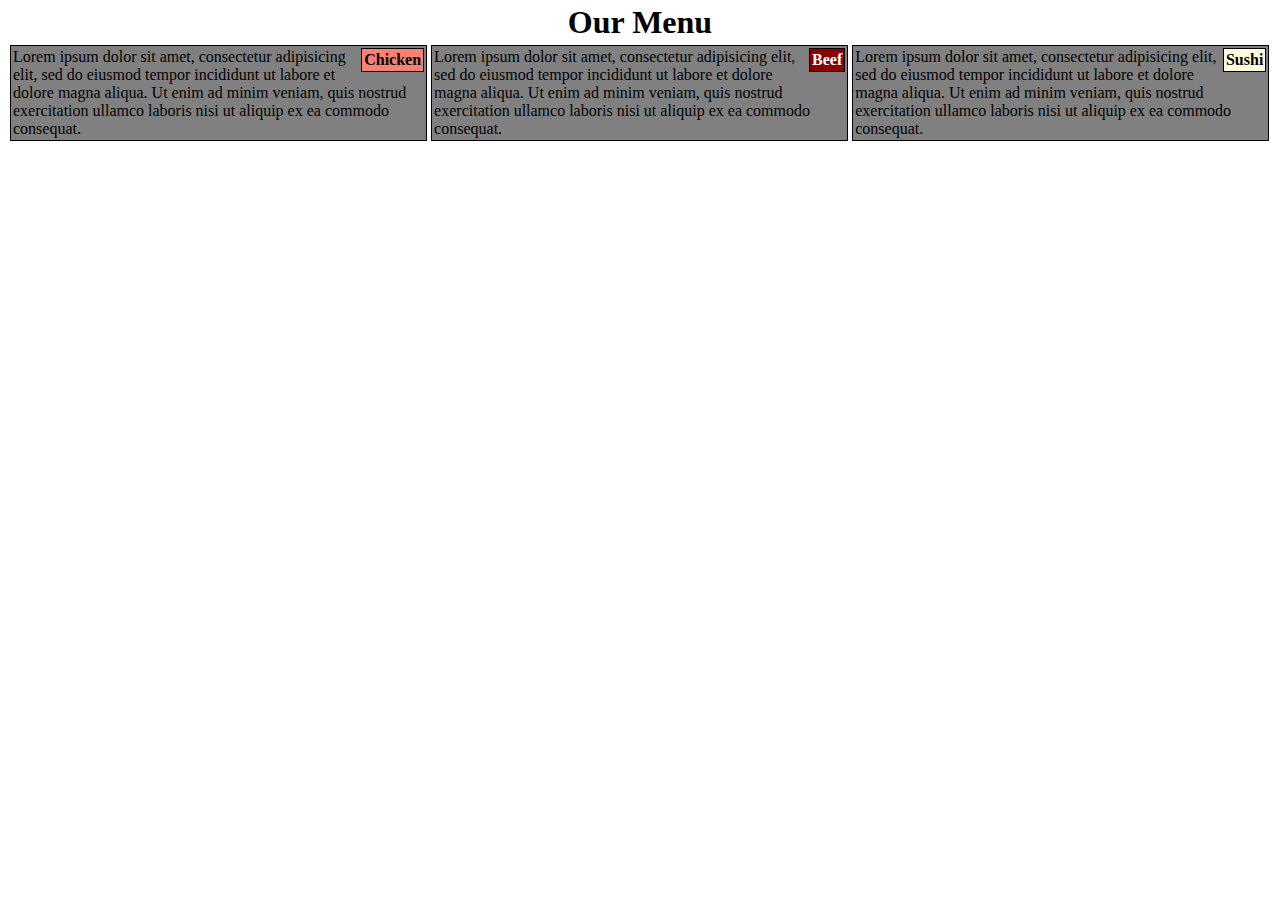
<file: site/NimrodMod2/index.html>
<!DOCTYPE html>
<html>
<head>
	<meta charset="utf-8">
	<meta name="viewport" content="width=device-width, initial-scale=1">
	<title>NimrodMod2site</title>
	    <link rel="stylesheet" href="CSS/mod2css.css">
</head>
<body>

 <div>
	<h1> Our Menu</h1>
<div>

<div class=" sections position border col-lg-4 col-md-6">
	<h2 class="chicken">Chicken</h1>
		<div>Lorem ipsum dolor sit amet, consectetur adipisicing elit, sed do eiusmod
		tempor incididunt ut labore et dolore magna aliqua. Ut enim ad minim veniam,
		quis nostrud exercitation ullamco laboris nisi ut aliquip ex ea commodo
		consequat.</div>
</div>
<div class="sections position border col-lg-4 col-md-6">
	<h2 class="beef">Beef</h1>
	<div>Lorem ipsum dolor sit amet, consectetur adipisicing elit, sed do eiusmod
	tempor incididunt ut labore et dolore magna aliqua. Ut enim ad minim veniam,
	quis nostrud exercitation ullamco laboris nisi ut aliquip ex ea commodo
	consequat.</div>
</div>
<div class="sections position border col-lg-4 col-md-6">
	<h2 class='sushi'>Sushi</h1>
		<div>Lorem ipsum dolor sit amet, consectetur adipisicing elit, sed do eiusmod
		tempor incididunt ut labore et dolore magna aliqua. Ut enim ad minim veniam,
		quis nostrud exercitation ullamco laboris nisi ut aliquip ex ea commodo
		consequat.</div>
</div>
</body>
</html>
</file>
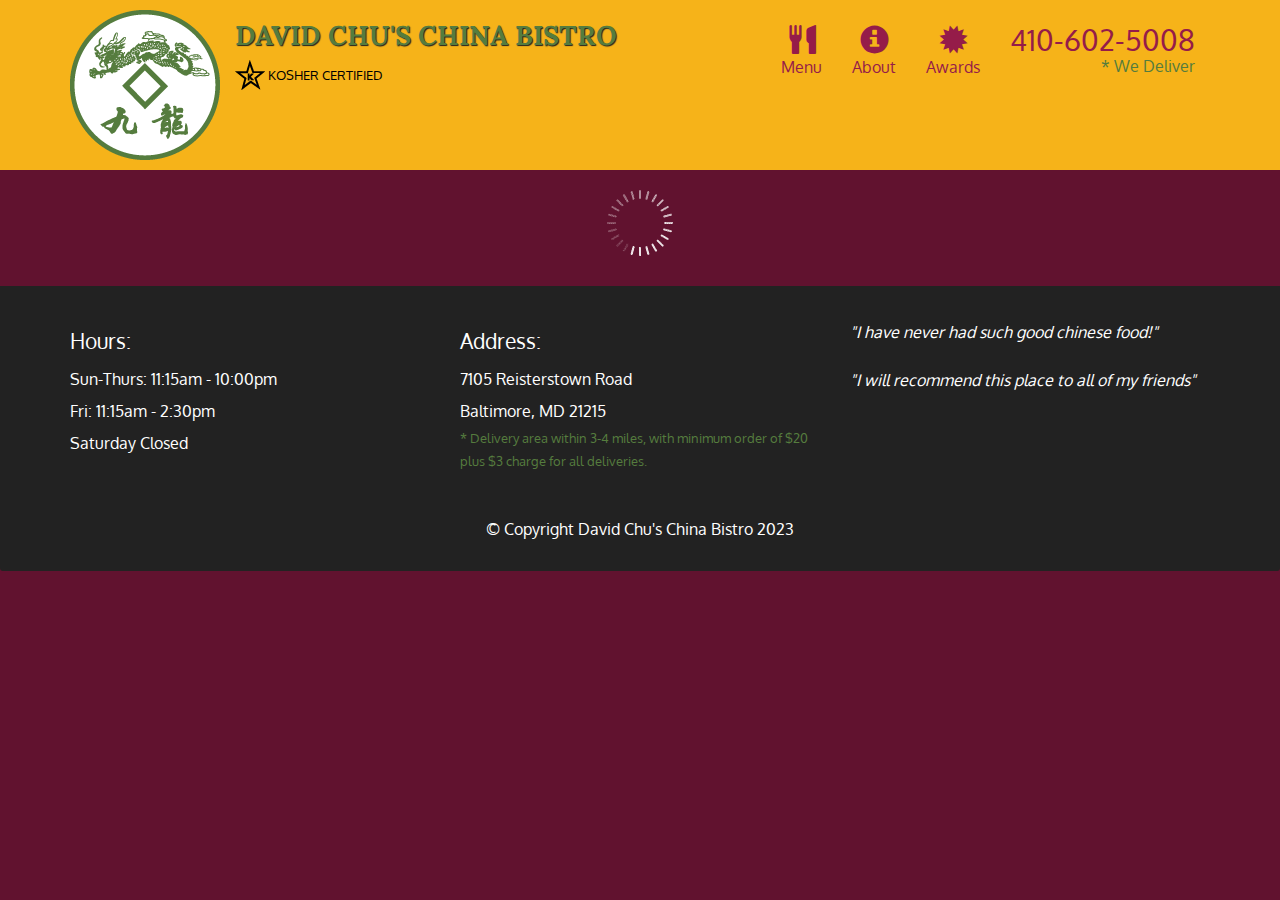
<file: site/NimrodMod5/index.html>
<!doctype html>
<html lang="en">
  <head>
    <meta charset="utf-8">
    <meta http-equiv="X-UA-Compatible" content="IE=edge">
    <meta name="viewport" content="width=device-width, initial-scale=1">
    <title>David Chu's China Bistro</title>
    <link rel="stylesheet" href="css/bootstrap.min.css">
    <link rel="stylesheet" href="css/styles.css">
    <link href='https://fonts.googleapis.com/css?family=Oxygen:400,300,700' rel='stylesheet' type='text/css'>
    <link href='https://fonts.googleapis.com/css?family=Lora' rel='stylesheet' type='text/css'>
  </head>
<body>
  <header>
    <nav id="header-nav" class="navbar navbar-default">
      <div class="container">
        <div class="navbar-header">
          <a href="index.html" class="pull-left visible-md visible-lg">
            <div id="logo-img" alt="Logo image"></div>
          </a>

          <div class="navbar-brand">
            <a href="index.html"><h1>David Chu's China Bistro</h1></a>
            <p>
              <img src="images/star-k-logo.png" alt="Kosher certification">
              <span>Kosher Certified</span>
            </p>
          </div>

          <button id="navbarToggle" type="button" class="navbar-toggle collapsed" data-toggle="collapse" data-target="#collapsable-nav" aria-expanded="false">
            <span class="sr-only">Toggle navigation</span>
            <span class="icon-bar"></span>
            <span class="icon-bar"></span>
            <span class="icon-bar"></span>
          </button>
        </div>
        
        <div id="collapsable-nav" class="collapse navbar-collapse">
           <ul id="nav-list" class="nav navbar-nav navbar-right">
            <li id="navHomeButton" class="visible-xs active">
              <a href="index.html">
                <span class="glyphicon glyphicon-home"></span> Home</a>
            </li>
            <li id="navMenuButton">
              <a href="#" onclick="$dc.loadMenuCategories();">
                <span class="glyphicon glyphicon-cutlery"></span><br class="hidden-xs"> Menu</a>
            </li>
            <li>
              <a href="#">
                <span class="glyphicon glyphicon-info-sign"></span><br class="hidden-xs"> About</a>
            </li>
            <li>
              <a href="#">
                <span class="glyphicon glyphicon-certificate"></span><br class="hidden-xs"> Awards</a>
            </li>
            <li id="phone" class="hidden-xs">
              <a href="tel:410-602-5008">
                <span>410-602-5008</span></a><div>* We Deliver</div>
            </li>
          </ul><!-- #nav-list -->
        </div><!-- .collapse .navbar-collapse -->
      </div><!-- .container -->
    </nav><!-- #header-nav -->
  </header>

  <div id="call-btn" class="visible-xs">
    <a class="btn" href="tel:410-602-5008">
    <span class="glyphicon glyphicon-earphone"></span>
    410-602-5008
    </a>
  </div>
  <div id="xs-deliver" class="text-center visible-xs">* We Deliver</div>

  <div id="main-content" class="container"></div>

  <footer class="panel-footer">
    <div class="container">
      <div class="row">
        <section id="hours" class="col-sm-4">
          <span>Hours:</span><br>
          Sun-Thurs: 11:15am - 10:00pm<br>
          Fri: 11:15am - 2:30pm<br>
          Saturday Closed
          <hr class="visible-xs">
        </section>
        <section id="address" class="col-sm-4">
          <span>Address:</span><br>
          7105 Reisterstown Road<br>
          Baltimore, MD 21215
          <p>* Delivery area within 3-4 miles, with minimum order of $20 plus $3 charge for all deliveries.</p>
          <hr class="visible-xs">
        </section>
        <section id="testimonials" class="col-sm-4">
          <p>"I have never had such good chinese food!"</p>
          <p>"I will recommend this place to all of my friends"</p>
        </section>
      </div>
      <div class="text-center">&copy; Copyright David Chu's China Bistro 2023</div>
    </div>
  </footer>
  <script src="js/jquery-2.1.4.min.js"></script>
  <script src="js/bootstrap.min.js"></script>
  <script src="js/ajax-utils.js"></script>
  <script src="js/script.js"></script>
</body>
</html>
</file>
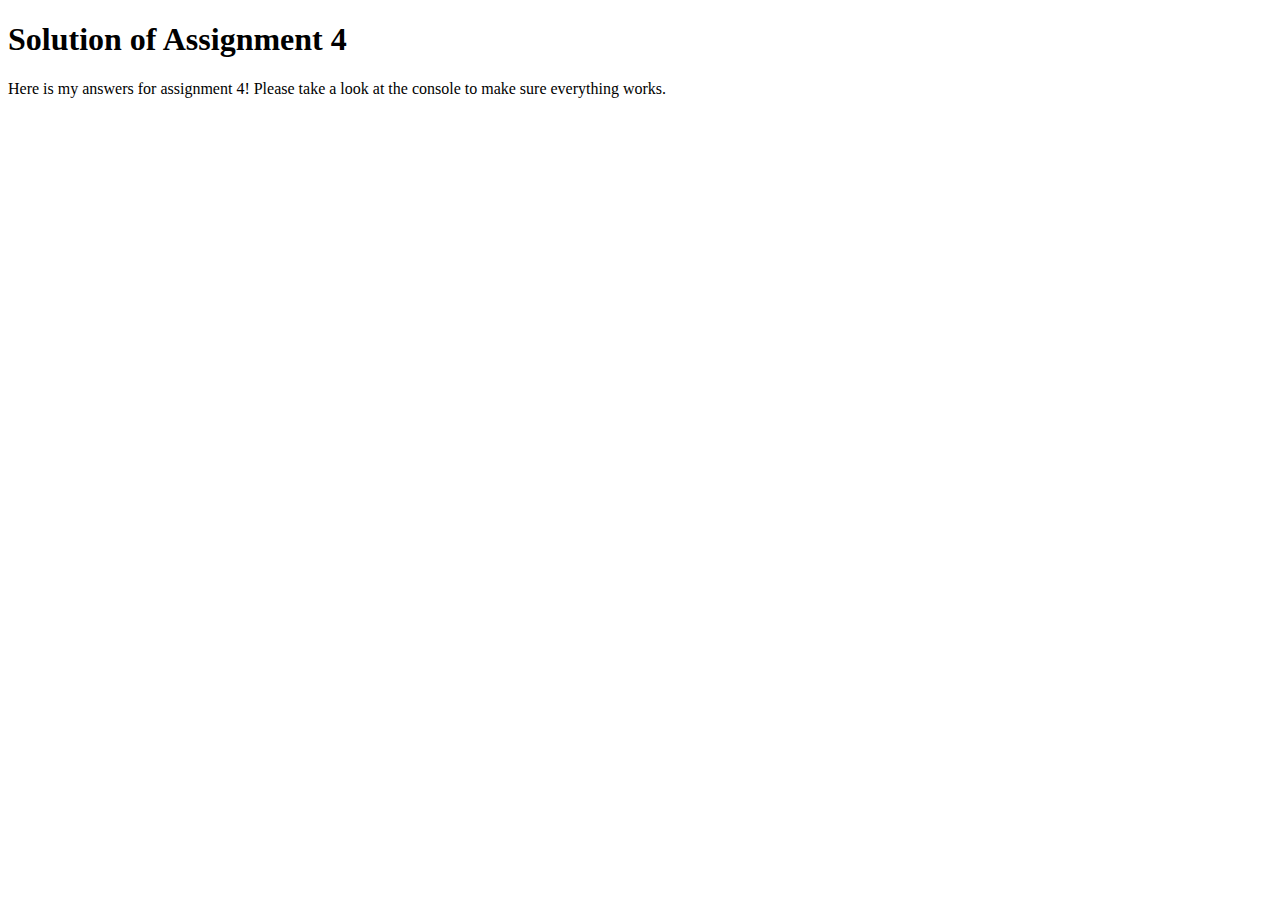
<file: site/nimrodmod4r/Nimrodmod4.html>
<!DOCTYPE html>
<html>

<head>
    <meta charset="utf-8">
    <title>Mod4 Solution</title>
    <script src="mod4speakhello.js"></script>
    <script src="mod4speakgoodbye.js"></script>
    <script src="mod4script.js"></script>
</head>

<body>
    <h1>Solution of Assignment 4</h1>
    <p>Here is my answers for assignment 4! Please take a look at the console to make sure everything works.</p>
</body>

</html>
</file>
<file: site/NimrodMod2/CSS/mod2css.css>
* {
	box-sizing: border-box;
	margin: 2px;
}
body{
}
h1 {
	text-align: center;
	font-size: 2em;
}
h2 {
	color: black;
	display: inline;
	padding: 2px;
	text-align: left;
	padding-left: 2px;
	padding-right: 2px;
	font-size: 1em;
	float:right;
}
.sections {
	color: black;
	background-color: grey;

}
.chicken {
	background-color: salmon;
	border: solid black 1px;
}
.beef {
	background-color: darkred;
	color: white;
	border: solid black 1px;
}
.sushi {
	background-color: lightyellow;
	border: solid black 1px;
}
.row {
	width: 100%;
}
.border {
		border: solid black 1px;
}
.position {
	position: relative;
}
@media (min-width: 992px) {
	.col-lg-1, .col-lg-2, .col-lg-3, .col-lg-4, .col-lg-5, .col-lg-6, .col-lg-7, .col-lg-8, .col-lg-9, .col-lg-10, .col-lg-11, .col-lg-12
 {float: left;}
.col-lg-1 {width: 8.33%;} 
.col-lg-2 {width: 16.66%;}
.col-lg-3 {width: 25%} 
.col-lg-4 {width: 33%;}
.col-lg-5 {width: 41.66%;} 
.col-lg-6 {width: 50%;}
.col-lg-7 {width: 58.33%;}  
.col-lg-8 {width: 66.66%}
.col-lg-9 {width: 74.99%;}
.col-lg-10 {width: 83.33%;}
.col-lg-11 {width: 91.66%}  
.col-lg-12 {width: 100%;}

@media (min-width: 768px) and (max-width: 991px) {
	.col-md-1, .col-md-2, .col-md-3, .col-md-4, .col-md-5, .col-md-6, .col-md-7, .col-md-8, .col-md-9, .col-md-10, .col-md-11, .col-md-12
{float: left;}
.col-md-1 {width: 8.33%;} 
.col-md-2 {width: 16.66%;}
.col-md-3 {width: 25%} 
.col-md-4 {width: 33%}
.col-md-5 {width: 41.66%;} 
.col-md-6 {width: 50%;}
.col-md-7 {width: 58.33%;}  
.col-md-8 {width: 66.66%}
.col-md-9 {width: 74.99%;}
.col-md-10 {width: 83.33%;}
.col-md-11 {width: 91.66%}  
.col-md-12 {width: 100%;}

@media (min-width: 768px) and (max-width: 991px) {
	.col-sm-1, .col-sm-2, .col-sm-3, .col-sm-4, .col-sm-5, .col-sm-6, .col-sm-7, .col-sm-8, .col-sm-9, .col-sm-10, .col-sm-11, .col-sm-12
{float: left;}
.col-sm-1 {width: 8.33%;} 
.col-sm-2 {width: 16.66%;}
.col-sm-3 {width: 25%} 
.col-sm-4 {width: 33%}
.col-sm-5 {width: 41.66%;} 
.col-sm-6 {width: 50%;}
.col-sm-7 {width: 58.33%;}  
.col-sm-8 {width: 66.66%}
.col-sm-9 {width: 74.99%;}
.col-sm-10 {width: 83.33%;}
.col-sm-11 {width: 91.66%}  
.col-sm-12 {width: 100%;}
</file>
<file: site/NimrodMod5/css/styles.css>
body {
  font-size: 16px;
  color: #fff;
  background-color: #61122f;
  font-family: 'Oxygen', sans-serif;
}
#header-nav {
  background-color: #f6b319;
  border-radius: 0;
  border: 0;
}
#logo-img {
  background: url('../images/restaurant-logo_large.png') no-repeat;
  width: 150px;
  height: 150px;
  margin: 10px 15px 10px 0;
}
.navbar-brand {
  padding-top: 25px;
}
.navbar-brand h1 { /* Restaurant name */
  font-family: 'Lora', serif;
  color: #557c3e;
  font-size: 1.5em;
  text-transform: uppercase;
  font-weight: bold;
  text-shadow: 1px 1px 1px #222;
  margin-top: 0;
  margin-bottom: 0;
  line-height: .75;
}
.navbar-brand a:hover, .navbar-brand a:focus {
  text-decoration: none;
}
.navbar-brand p { /* Kosher cert */
  color: #000;
  text-transform: uppercase;
  font-size: .7em;
  margin-top: 15px;
}
.navbar-brand p span { /* Star-K */
  vertical-align: middle;
}
#nav-list {
  margin-top: 10px;
}
#nav-list a {
  color: #951C49;
  text-align: center;
}
#nav-list a:hover {
  background: #E7E7E7;
}
#nav-list a span {
  font-size: 1.8em;
}
#phone {
  margin-top: 5px;
}
#phone a { /* Phone number */
  text-align: right;
  padding-bottom: 0;
}
#phone div { /* We Deliver */
  color: #557c3e;
  text-align: right;
  padding-right: 15px;
}
.navbar-header button.navbar-toggle, .navbar-header .icon-bar {
  border: 1px solid #61122f;
}
.navbar-header button.navbar-toggle {
  clear: both;
  margin-top: -30px;
}
.panel-footer {
  margin-top: 30px;
  padding-top: 35px;
  padding-bottom: 30px;
  background-color: #222;
  border-top: 0;
}
.panel-footer div.row {
  margin-bottom: 35px;
}
#hours, #address {
  line-height: 2;
}
#hours > span, #address > span {
  font-size: 1.3em;
}
#address p {
  color: #557c3e;
  font-size: .8em;
  line-height: 1.8;
}
#testimonials {
  font-style: italic;
}
#testimonials p:nth-child(2) {
  margin-top: 25px;
}
.container .jumbotron {
  box-shadow: 0 0 50px #3F0C1F;
  border: 2px solid #3F0C1F;
}
#menu-tile, #specials-tile, #map-tile {
  height: 250px;
  width: 100%;
  margin-bottom: 15px;
  position: relative;
  border: 2px solid #3F0C1F;
  overflow: hidden;
}
#menu-tile:hover, #specials-tile:hover, #map-tile:hover {
  box-shadow: 0 1px 5px 1px #cccccc;
}
#menu-tile {
  background: url('../images/menu-tile.jpg') no-repeat;
  background-position: center;
}
#specials-tile {
  background: url('../images/specials-tile.jpg') no-repeat;
  background-position: center;
}
#menu-tile span, #specials-tile span, #map-tile span {
  position: absolute;
  bottom: 0;
  right: 0;
  width: 100%;
  text-align: center;
  font-size: 1.6em;
  text-transform: uppercase;
  background-color: #000;
  color: #fff;
  opacity: .8;
}
.category-tile { 
  position: relative;
  border: 2px solid #3F0C1F;
  overflow: hidden;
  width: 200px;
  height: 200px;
  margin: 0 auto 15px;
}
.category-tile span {
  position: absolute;
  bottom: 0;
  right: 0;
  width: 100%;
  text-align: center;
  font-size: 1.2em;
  text-transform: uppercase;
  background-color: #000;
  color: #fff;
  opacity: .8;
}
.category-tile:hover {
  box-shadow: 0 1px 5px 1px #cccccc;
}
#menu-categories-title + div {
  margin-bottom: 50px;
}
.menu-item-tile {
  margin-bottom: 25px;
}
.menu-item-tile hr {
  width: 80%;
}
.menu-item-tile .menu-item-price {
  font-size: 1.1em;
  text-align: right;
  margin-top: -15px;
  margin-right: -15px;
}
.menu-item-tile .menu-item-price span {
  font-size: .6em;
}
.menu-item-photo {
  position: relative;
  border: 2px solid #3F0C1F; 
  overflow: hidden;
  padding: 0;
  margin-right: -15px;
  margin-left: auto;
  margin-bottom: 20px;
  max-width: 250px;
}
.menu-item-photo div {
  position: absolute;
  bottom: 0;
  right: 0;
  width: 80px;
  background-color: #557c3e;
  text-align: center;
}
.menu-item-description {
  padding-right: 30px;
}
h3.menu-item-title {
  margin: 0 0 10px;
}
.menu-item-details {
  font-size: .9em;
  font-style: italic;
}
@media (min-width: 1200px) {
  .container .jumbotron {
    background: url('../images/jumbotron_1200.jpg') no-repeat;
    height: 675px;
  }
}
@media (min-width: 992px) and (max-width: 1199px) {
  /* Header */
  #logo-img {
    background: url('../images/restaurant-logo_medium.png') no-repeat;
    width: 100px;
    height: 100px;
    margin: 5px 5px 5px 0;
  }
  .container .jumbotron {
    background: url('../images/jumbotron_992.jpg') no-repeat;
    height: 558px;
  }
}
@media (min-width: 768px) and (max-width: 991px) {
  /* Home Page */
  .container .jumbotron {
    background: url('../images/jumbotron_768.jpg') no-repeat;
    height: 432px;
  }
}
@media (max-width: 767px) {
  .navbar-brand {
    padding-top: 10px;
    height: 80px;
  }
  .navbar-brand h1 { /* Restaurant name */
    padding-top: 10px;
    font-size: 5vw; /* 1vw = 1% of viewport width */
  }
  .navbar-brand p { /* Kosher cert */
    font-size: .6em;
    margin-top: 12px;
  }
  .navbar-brand p img { /* Star-K */
    height: 20px;
  }

  #collapsable-nav a { /* Collapsed nav menu text */
    font-size: 1.2em;
  }
  #collapsable-nav a span { /* Collapsed nav menu glyph */
    font-size: 1em;
    margin-right: 5px;
  }
  #call-btn > a {
    font-size: 1.5em;
    display: block;
    margin: 0 20px;
    padding: 10px;
    border: 2px solid #fff;
    background-color: #f6b319;
    color: #951c49;
  }
  #xs-deliver {
    margin-top: 5px;
    font-size: .7em;
    letter-spacing: .1em;
    text-transform: uppercase;
  }
  .panel-footer section {
    margin-bottom: 30px;
    text-align: center;
  }
  .panel-footer section:nth-child(3) {
    margin-bottom: 0; /* margin already exists on the whole row */
  }
  .panel-footer section hr {
    width: 50%;
  }
  .container .jumbotron {
    margin-top: 30px;
    padding: 0;
  }
  #menu-tile, #specials-tile {
    width: 360px;
    margin: 0 auto 15px;
  }
  .menu-item-photo {
    margin-right: auto;
  }
  .menu-item-tile .menu-item-price {
    text-align: center;
  }
  .menu-item-description {
    text-align: center;;
  }
}
@media (max-width: 479px) {
  /* Header */
  .navbar-brand h1 { /* Restaurant name */
    padding-top: 5px;
    font-size: 6vw;
  }
  #menu-tile, #specials-tile {
    width: 280px;
    margin: 0 auto 15px;
  }
  .col-xxs-12 {
    position: relative;
    min-height: 1px;
    padding-right: 15px;
    padding-left: 15px;
    float: left;
    width: 100%;
  }
}
</file>
